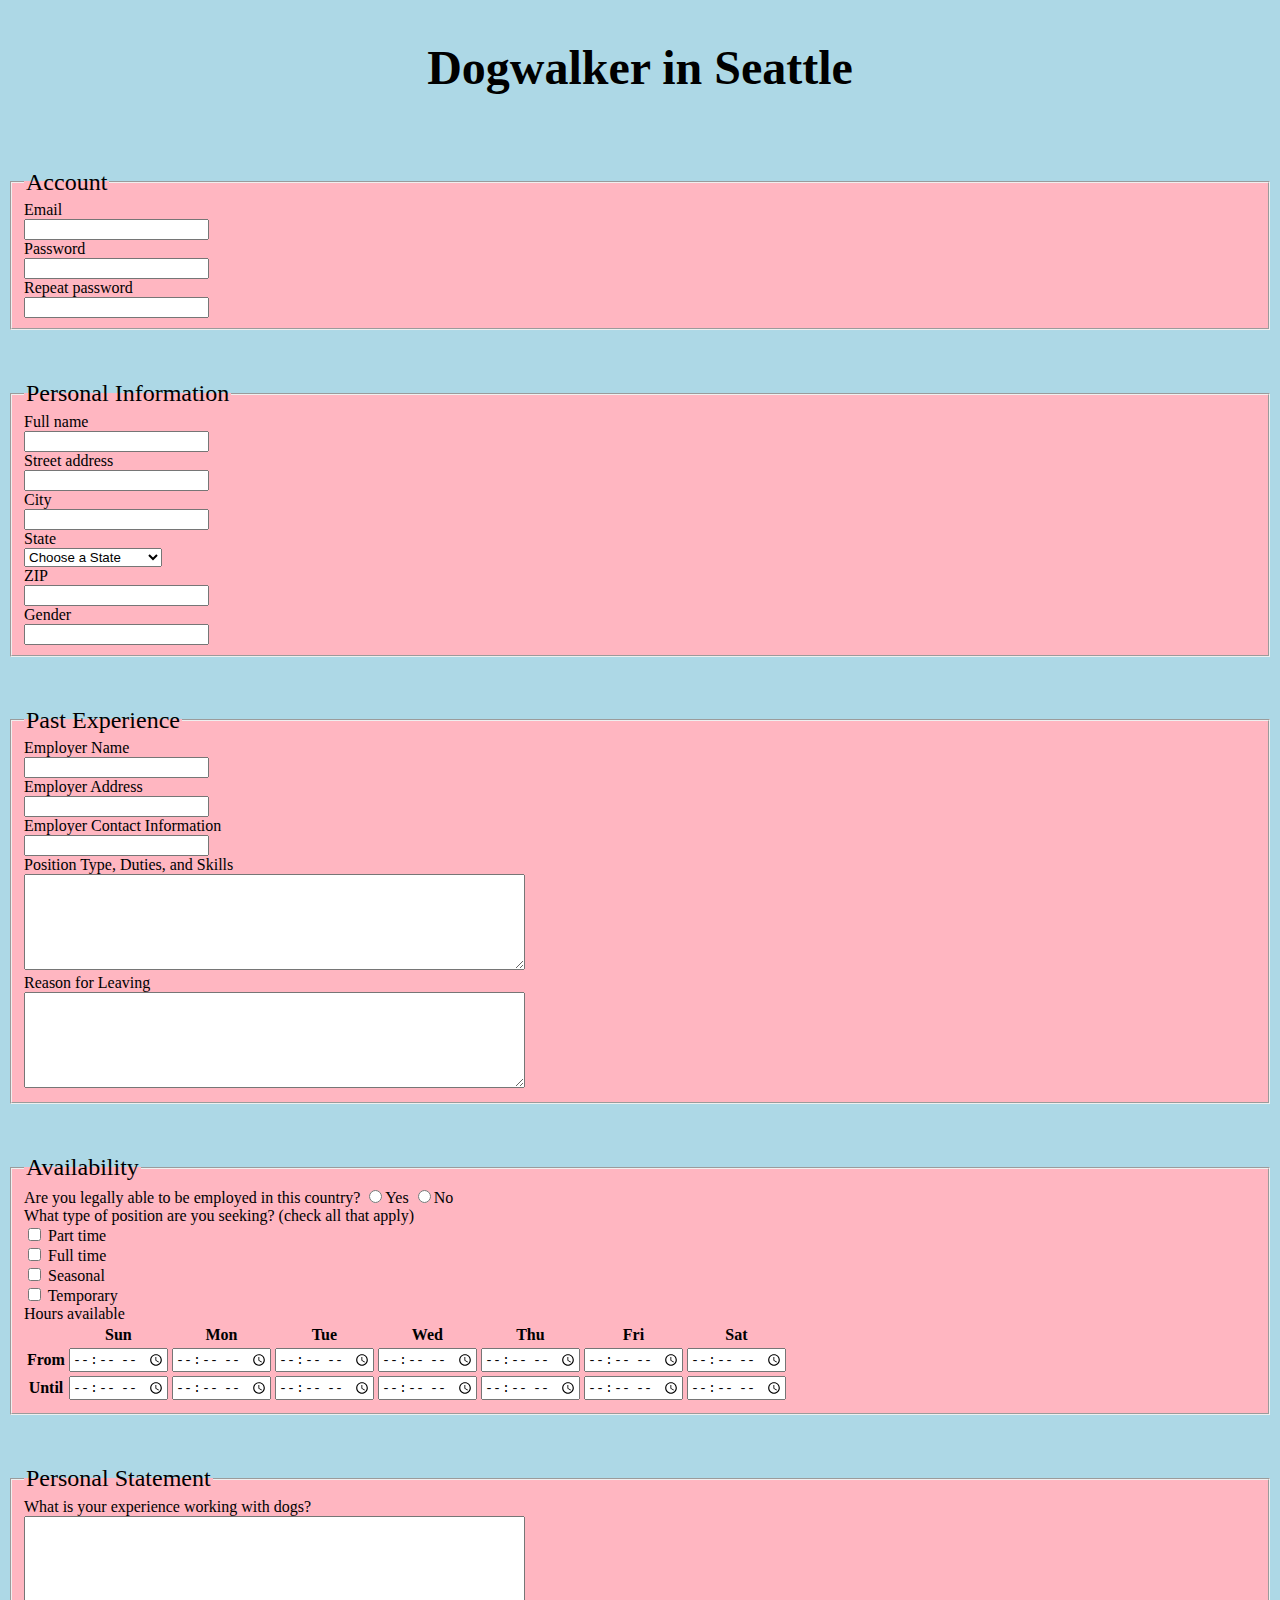
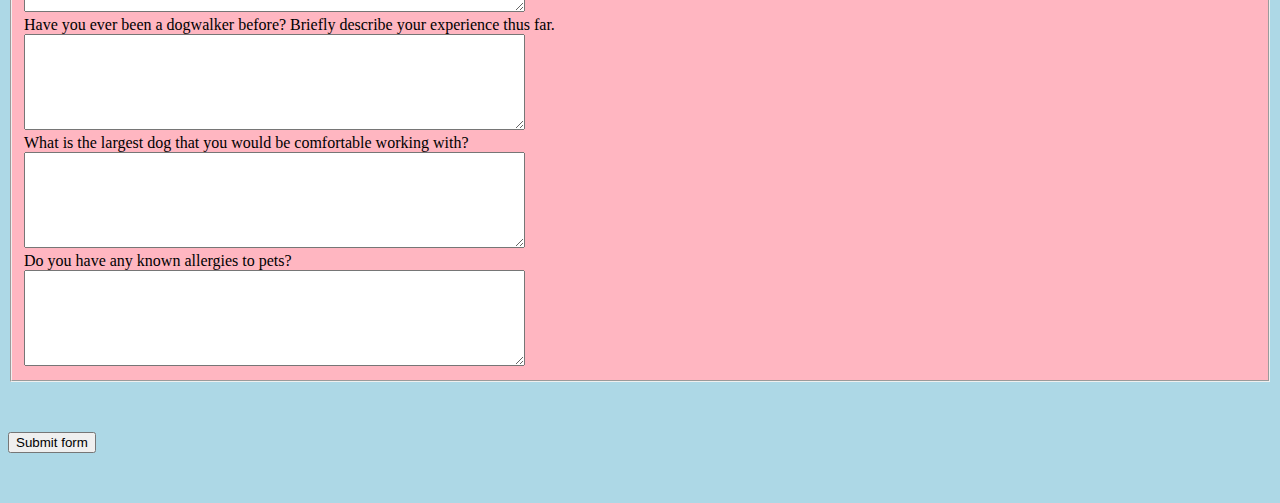
<file: jobApplicationForm.html>
<!DOCTYPE html>
<html>
<head>
	<meta charset="utf-8">
	<meta name="viewport" content="width=device-width, initial-scale=1.0">
    <title>Job Application</title>
    <style>
    .form-control:focus {
        font: 12px Webdings;
    }

    h2:hover {
        background-image: url("https://csil-git1.cs.surrey.sfu.ca/uploads/-/system/group/avatar/1258/4ybg2jx.jpg");
        width: 1024px;
        height: 1024px;
    }

    body {
        background-color: lightblue;
    }

    fieldset {
        background-color: lightpink;
    }

    legend {
        font-size: 24px;
    }

    h2 {
        text-align: center;
        font-size: 48px;
    }
    </style>
</head>
<body>
<div class="container">

<h2>Dogwalker in Seattle</h2>
<p>&nbsp;</p>

<form role="form" action="http://gclass.alexburner.com/formtest.php" method="post">

	<fieldset class="form-horizontal" >
		<legend>Account</legend>
		<div class="form-group">
			<label class="col-sm-3 control-label">Email</label>
			<div class="col-sm-9">
				<input class="form-control" type="text" name="email">
			</div>
		</div>
		<div class="form-group">
			<label class="col-sm-3 control-label">Password</label>
			<div class="col-sm-9">
				<input class="form-control" type="password" name="password">
			</div>
		</div>
		<div class="form-group">
			<label class="col-sm-3 control-label">Repeat password</label>
			<div class="col-sm-9">
				<input class="form-control" type="password" name="repeat_password">
			</div>
		</div>
	</fieldset>

	<p>&nbsp;</p>

	<fieldset class="form-horizontal" >
		<legend>Personal Information</legend>
		<div class="form-group">
			<label class="col-sm-3 control-label">Full name</label>
			<div class="col-sm-9">
				<input class="form-control" type="text" name="name">
			</div>
		</div>
		<div class="form-group">
			<label class="col-sm-3 control-label">Street address</label>
			<div class="col-sm-9">
				<input class="form-control" type="text" name="street">
			</div>
		</div>
		<div class="form-group">
			<label class="col-sm-3 control-label">City</label>
			<div class="col-sm-9">
				<input class="form-control" type="text" name="city">
			</div>
		</div>
		<div class="form-group">
			<label class="col-sm-3 control-label">State</label>
			<div class="col-sm-9">
				<select class="form-control" name="state">
					<option value="" selected="true">Choose a State</option>
					<option value="AL">Alabama</option>
					<option value="AK">Alaska</option>
					<option value="AZ">Arizona</option>
					<option value="AR">Arkansas</option>
					<option value="CA">California</option>
					<option value="CO">Colorado</option>
					<option value="CT">Connecticut</option>
					<option value="DE">Delaware</option>
					<option value="DC">District of Columbia</option>
					<option value="FL">Florida</option>
					<option value="GA">Georgia</option>
					<option value="HI">Hawaii</option>
					<option value="ID">Idaho</option>
					<option value="IL">Illinois</option>
					<option value="IN">Indiana</option>
					<option value="IA">Iowa</option>
					<option value="KS">Kansas</option>
					<option value="KY">Kentucky</option>
					<option value="LA">Louisiana</option>
					<option value="ME">Maine</option>
					<option value="MD">Maryland</option>
					<option value="MA">Massachusetts</option>
					<option value="MI">Michigan</option>
					<option value="MN">Minnesota</option>
					<option value="MS">Mississippi</option>
					<option value="MO">Missouri</option>
					<option value="MT">Montana</option>
					<option value="NE">Nebraska</option>
					<option value="NV">Nevada</option>
					<option value="NH">New Hampshire</option>
					<option value="NJ">New Jersey</option>
					<option value="NM">New Mexico</option>
					<option value="NY">New York</option>
					<option value="NC">North Carolina</option>
					<option value="ND">North Dakota</option>
					<option value="OH">Ohio</option>
					<option value="OK">Oklahoma</option>
					<option value="OR">Oregon</option>
					<option value="PA">Pennsylvania</option>
					<option value="RI">Rhode Island</option>
					<option value="SC">South Carolina</option>
					<option value="SD">South Dakota</option>
					<option value="TN">Tennessee</option>
					<option value="TX">Texas</option>
					<option value="UT">Utah</option>
					<option value="VT">Vermont</option>
					<option value="VA">Virginia</option>
					<option value="WA">Washington</option>
					<option value="WV">West Virginia</option>
					<option value="WI">Wisconsin</option>
					<option value="WY">Wyoming</option>
				</select>
			</div>
		</div>
		<div class="form-group">
			<label class="col-sm-3 control-label">ZIP</label>
			<div class="col-sm-9">
				<input class="form-control" type="text" name="zip">
			</div>
        </div>
        <div class="form-group">
            <label>Gender</label>
            <div>
            <input list="genders" name="Gender">
            <datalist id="genders">
                <option value="Male">
                <option value="Female">
                <option value="Non-binary">
                <option value="Genderfluid">
                <option value="Prefer not to say">
            </datalist>
            </div>
        </div>
    </fieldset>
    
    <p>&nbsp;</p>

    <fieldset>
        <legend>Past Experience</legend>
        <div class="form-group">
                <label class="col-sm-3 control-label">Employer Name</label>
                <div class="col-sm-9">
                    <input class="form-control" type="text" name="pastemployername">
                </div>
            </div>
            <div class="form-group">
                <label class="col-sm-3 control-label">Employer Address</label>
                <div class="col-sm-9">
                    <input class="form-control" type="text" name="pastemployeraddress">
                </div>
            </div>
            <div class="form-group">
                    <label class="col-sm-3 control-label">Employer Contact Information</label>
                    <div class="col-sm-9">
                        <input class="form-control" type="text" name="pastemployercontact">
                    </div>
                </div>
            <div class="form-group">
                    <label class="control-label">Position Type, Duties, and Skills</label><br>
                    <textarea class="form-control" name="pastduties" rows="6" cols="60"></textarea>
                </div>
            <div class="form-group">
                    <label class="control-label">Reason for Leaving</label><br>
                    <textarea class="form-control" name="pastleaving" rows="6" cols="60"></textarea>
                </div>
    </fieldset>

	<p>&nbsp;</p>

	<fieldset>
		<legend>Availability</legend>
		<div class="form-group row">
			<label class="col-sm-12 control-label">Are you legally able to be employed in this country?</label>
						<input type="radio" name="legal" value="yes">Yes
						<input type="radio" name="legal" value="no">No
		</div>
		<div class="form-group row">
			<label class="col-sm-12 control-label">What type of position are you seeking? (check all that apply)</label>
			<div class="col-sm-offset-1 col-sm-11">
				<div class="checkbox">
					<label>
						<input type="checkbox" name="position_pt" value="parttime">
						Part time
					</label>
				</div>
				<div class="checkbox">
					<label>
						<input type="checkbox" name="position_ft" value="fulltime">
						Full time
					</label>
				</div>
				<div class="checkbox">
					<label>
						<input type="checkbox" name="position_sl" value="seasonal">
						Seasonal
					</label>
				</div>
				<div class="checkbox">
					<label>
						<input type="checkbox" name="position_tp" value="temporary">
						Temporary
					</label>
				</div>
			</div>
		</div>
		<div class="form-group row">
			<label class="col-sm-12 control-label">Hours available</label>
			<div class="col-sm-12">
				<table class="table table-bordered">
					<tr>
						<td></td>
						<th>Sun</th>
						<th>Mon</th>
						<th>Tue</th>
						<th>Wed</th>
						<th>Thu</th>
						<th>Fri</th>
						<th>Sat</th>
					</tr>
					<tr>
						<th>From</th>
						<td><input class="form-control" type="time" name="su_from"></td>
						<td><input class="form-control" type="time" name="mo_from"></td>
						<td><input class="form-control" type="time" name="tu_from"></td>
						<td><input class="form-control" type="time" name="we_from"></td>
						<td><input class="form-control" type="time" name="th_from"></td>
						<td><input class="form-control" type="time" name="fr_from"></td>
						<td><input class="form-control" type="time" name="sa_from"></td>
					</tr>
					<tr>
						<th>Until</th>
						<td><input class="form-control" type="time" name="su_until"></td>
						<td><input class="form-control" type="time" name="mo_until"></td>
						<td><input class="form-control" type="time" name="tu_until"></td>
						<td><input class="form-control" type="time" name="we_until"></td>
						<td><input class="form-control" type="time" name="th_until"></td>
						<td><input class="form-control" type="time" name="fr_until"></td>
						<td><input class="form-control" type="time" name="sa_until"></td>
					</tr>
				</table>
			</div>
		</div>
	</fieldset>

	<p>&nbsp;</p>

	<fieldset>
		<legend>Personal Statement</legend>
		<div class="form-group">
			<label class="control-label">What is your experience working with dogs?</label><br>
			<textarea class="form-control" name="dogexperience" rows="6" cols="60"></textarea>
		</div>
		<div class="form-group">
			<label class="control-label">Have you ever been a dogwalker before? Briefly describe your experience thus far.</label><br>
			<textarea class="form-control" name="dogpast" rows="6" cols="60"></textarea>
        </div>
        <div class="form-group">
			<label class="control-label">What is the largest dog that you would be comfortable working with?</label><br>
			<textarea class="form-control" name="dogopinion" rows="6" cols="60"></textarea>
        </div>
        <div class="form-group">
			<label class="control-label">Do you have any known allergies to pets?</label><br>
			<textarea class="form-control" name="dogallergies" rows="6" cols="60"></textarea>
		</div>
	</fieldset>

	<p>&nbsp;</p>

	<input class="btn btn-primary btn-lg" type="submit" value="Submit form">

	<p>&nbsp;</p>

</form>
</div><!-- close .container -->
</body>
</html>
</file>
